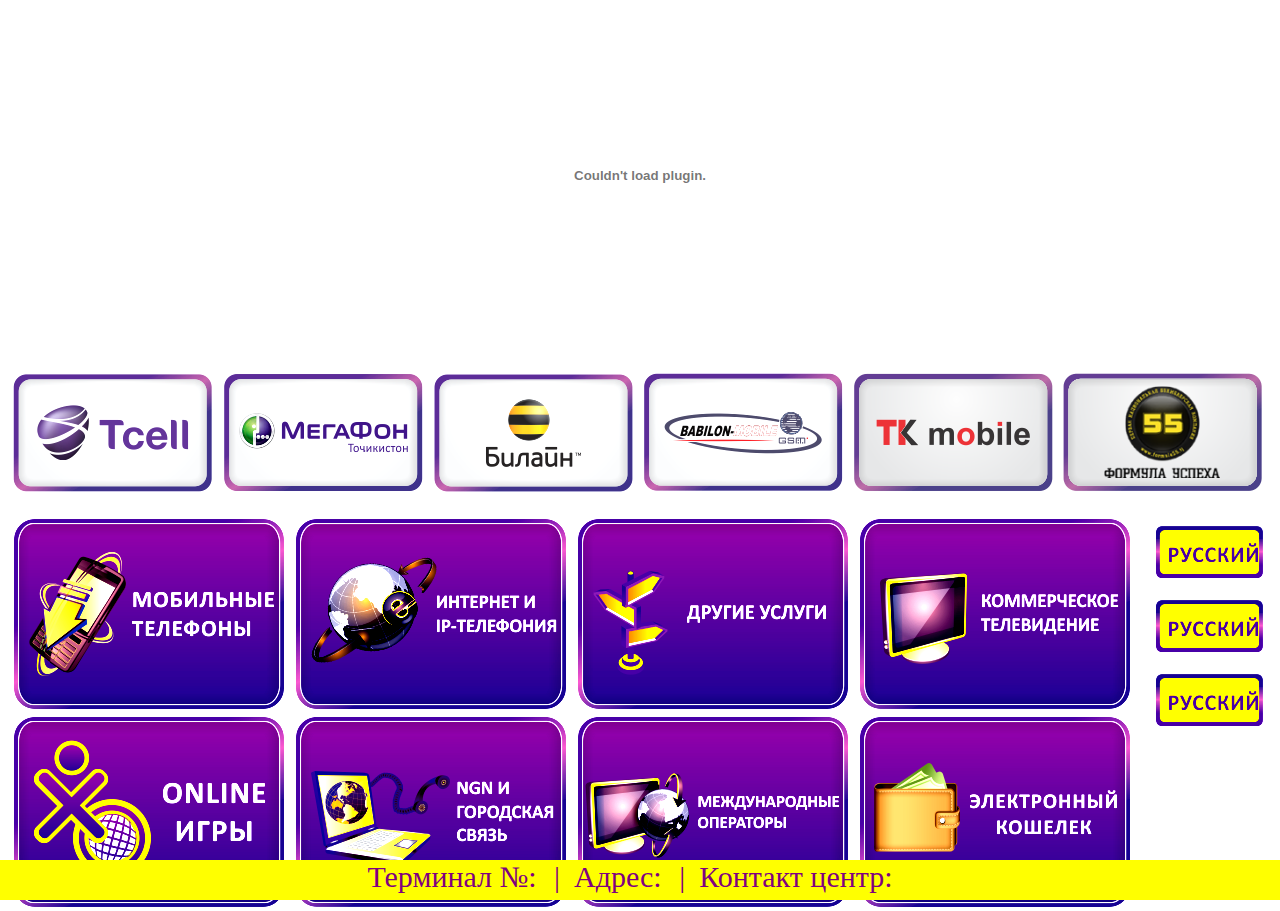
<file: Terminal_Firefox/bin/Debug/html/index.html>
﻿<!DOCUMENT html>
<html>
	<head>
        <title>1</title>
		<link rel="stylesheet" type="text/css" href="css/style.css" />

		<script type="text/javascript" src="js/jquery.js"></script>
		<script type="text/javascript" src="js/script.js"></script>
		<script type="text/javascript" src="js/ejs/ejs_production.js"></script>
		<script type="text/javascript" src="js/data/services.js"></script>

        <style>
            .footer_text {
                font-size: 30px;
                margin-right: 10px;
                color: purple;
            }
        </style>
	</head>

	<body>

		<embed class="top-ad" src="ads/1.swf" />
		

			<div class="top-services margins" id="top-services">
                <!-- This div is filed by ../templates/top.ejs -->
			</div>

			<div class="main-services margins" id="main-services">
                <!-- This div is filed by ../templates/main.ejs -->
			</div>

			<div class="languages">
				<img src="images/button_rus.png" class="lang-btn" id="13" name="language-btn"
                     onmousedown="mouseDown(this);" onmouseup="mouseUp(this);" alt="" />
				<img src="images/button_rus.png" class="lang-btn" id="14" name="language-btn"
                     onmousedown="mouseDown(this);" onmouseup="mouseUp(this);" alt="" />
				<img src="images/button_rus.png" class="lang-btn" id="15" name="language-btn"
                     onmousedown="mouseDown(this);" onmouseup="mouseUp(this);" alt="" />
			</div>

			<div class="footer">
				<span class="footer_text">Терминал №: <span id="terminal-number" class="footer_text"></span>|</span>
				<span class="footer_text">Адрес: <span id="address" class="footer_text"></span>|</span>
				<span class="footer_text">Контакт центр: <span id="call-center" class="footer_text"></span></span>
			</div>
			
	</body>

	<script type="text/javascript">
		var html = new EJS({url: 'templates/top.ejs'}).render(services);
		document.getElementById('top-services').innerHTML = html;

		var html1 = new EJS({url: 'templates/main.ejs'}).render(main);
		document.getElementById('main-services').innerHTML = html1;

        function setProperties() {
            $("#terminal-number").text(properties.terminal_number);
            $("#address").text(properties.address);
            $("#call-center").text(properties.call_center);
        }
	</script>
</html>
</file>
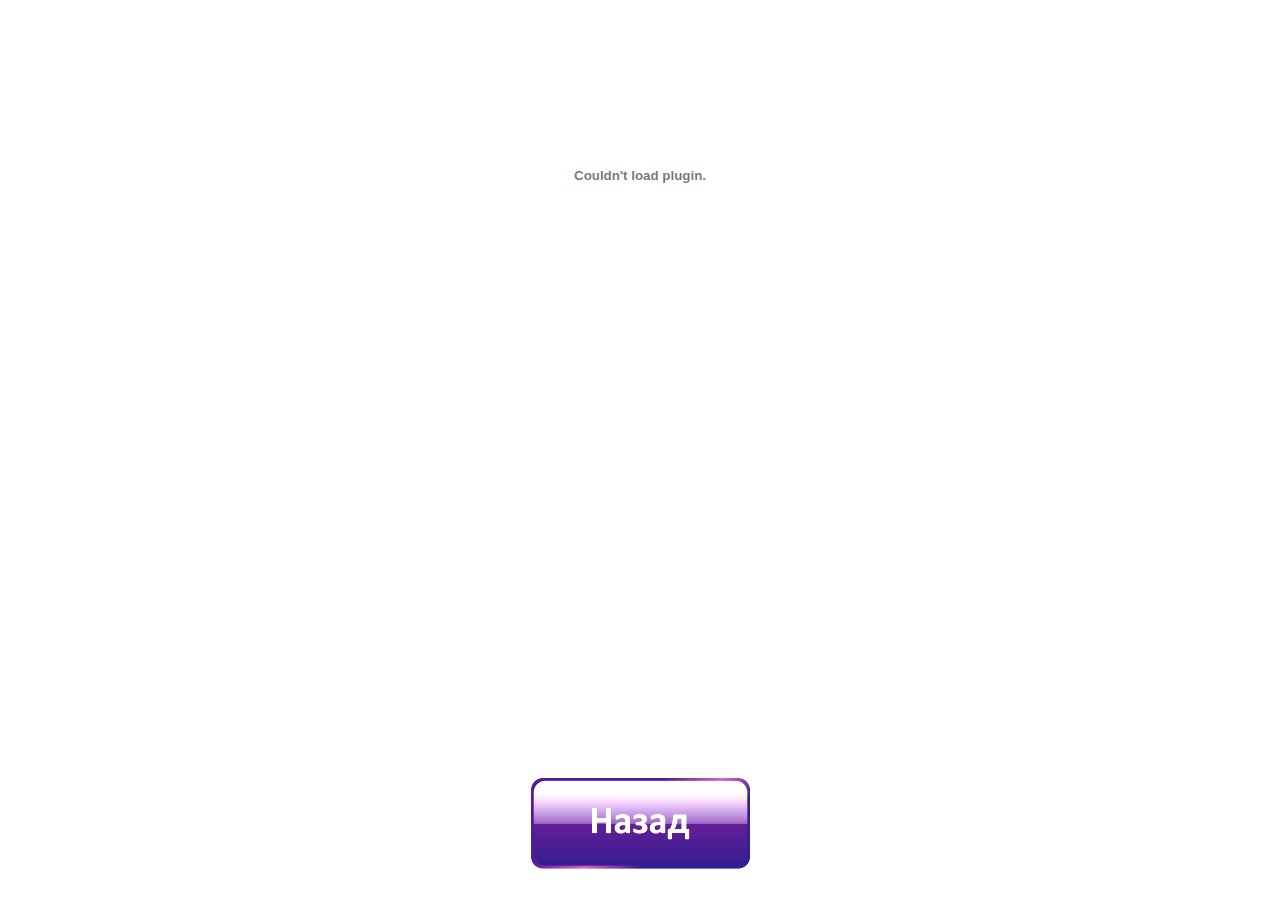
<file: Terminal_Firefox/bin/Debug/html/dependent.html>
﻿<!DOCUMENT html>
<html>
	<head>
        <title>2</title>
		<link rel="stylesheet" type="text/css" href="css/style.css" />

		<script type="text/javascript" src="js/jquery.js"></script>
		<script type="text/javascript" src="js/script.js"></script>
		<script type="text/javascript" src="js/ejs/ejs_production.js"></script>
		<!--<script type="text/javascript" src="js/data/services.js"></script>-->
	</head>
	
	<body>

		<embed class="top-ad" src="ads/1.swf" />
		
		<div class="margins" id="dependent">
            <!-- filled by templates/dependent.ejs data from js/data/main_buttons/{service number}.js -->
		</div>

        <div class="navigation">
            <button id="back" class="centerBtn"></button>
        </div>
	</body>

	<script type="text/javascript">
        function setProperties(param){
	        var html = new EJS({ url: 'templates/dependent.ejs' }).render(dependent);
	        document.getElementById('dependent').innerHTML = html;
        }
	</script>

</html>
</file>
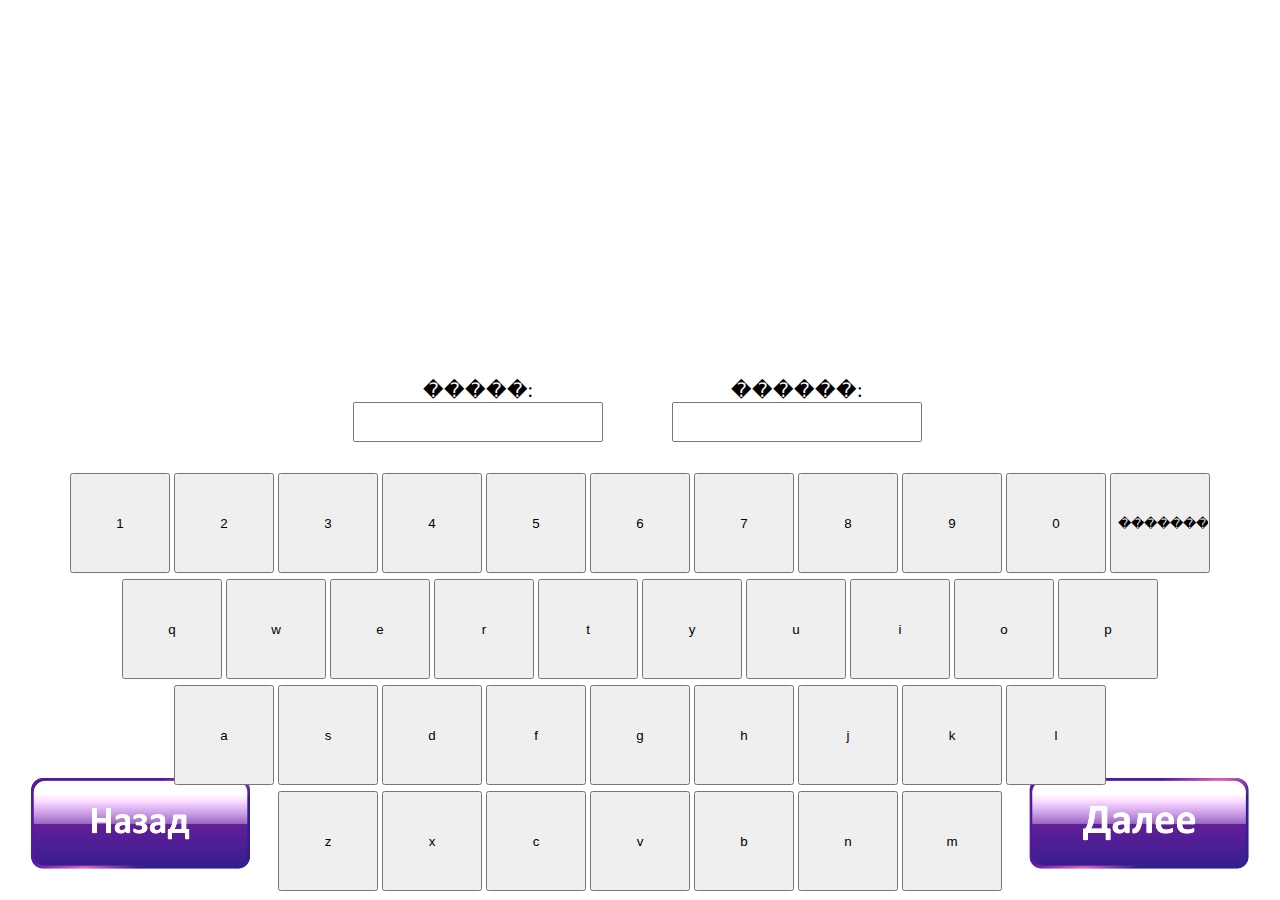
<file: Terminal_Firefox/bin/Debug/html/encashment.html>
<html>
<head>
    <title>10</title>
    <link rel="stylesheet" type="text/css" href="css/style.css">
    <script type="text/javascript" src="js/jquery.js"></script>
</head>
<body>


<div style="width: 100%; height: 350px;">
<!--place for some banner, maybe-->
</div>


<table style="margin: auto; width: 50%; height: 120px;">
    <tr>

        <td align="center">
            <label style="font-size: 20px;">�����:
                <input type="text"
                       style="font-size: 20px; width: 250px; height: 40px;"
                       onfocus="loginIsActive=true" id="login" class="login">
            </label>
        </td>

        <td align="center">
            <label style="font-size: 20px;">������:
                <input type="password"
                       style="font-size: 20px;width: 250px; height: 40px;"
                       onfocus="loginIsActive=false" id="password" class="password">
            </label>
        </td>

    </tr>
    </table>
<table style="margin: auto; width: 70%">
    <tr>
        <td><input class="keyboard-buttons" onclick="appendChar(this.value)" type="button" value="1"></td>
        <td><input class="keyboard-buttons" onclick="appendChar(this.value)" type="button" value="2"></td>
        <td><input class="keyboard-buttons" onclick="appendChar(this.value)" type="button" value="3"></td>
        <td><input class="keyboard-buttons" onclick="appendChar(this.value)" type="button" value="4"></td>
        <td><input class="keyboard-buttons" onclick="appendChar(this.value)" type="button" value="5"></td>
        <td><input class="keyboard-buttons" onclick="appendChar(this.value)" type="button" value="6"></td>
        <td><input class="keyboard-buttons" onclick="appendChar(this.value)" type="button" value="7"></td>
        <td><input class="keyboard-buttons" onclick="appendChar(this.value)" type="button" value="8"></td>
        <td><input class="keyboard-buttons" onclick="appendChar(this.value)" type="button" value="9"></td>
        <td><input class="keyboard-buttons" onclick="appendChar(this.value)" type="button" value="0"></td>
        <td><input class="keyboard-buttons" onclick="clearField()" type="button" value="�������"></td>
    </tr>
    </table>
<table style="margin: auto; width: 60%">
    <tr>
        <td><input class="keyboard-buttons" onclick="appendChar(this.value)" type="button" value="q"></td>
        <td><input class="keyboard-buttons" onclick="appendChar(this.value)" type="button" value="w"></td>
        <td><input class="keyboard-buttons" onclick="appendChar(this.value)" type="button" value="e"></td>
        <td><input class="keyboard-buttons" onclick="appendChar(this.value)" type="button" value="r"></td>
        <td><input class="keyboard-buttons" onclick="appendChar(this.value)" type="button" value="t"></td>
        <td><input class="keyboard-buttons" onclick="appendChar(this.value)" type="button" value="y"></td>
        <td><input class="keyboard-buttons" onclick="appendChar(this.value)" type="button" value="u"></td>
        <td><input class="keyboard-buttons" onclick="appendChar(this.value)" type="button" value="i"></td>
        <td><input class="keyboard-buttons" onclick="appendChar(this.value)" type="button" value="o"></td>
        <td><input class="keyboard-buttons" onclick="appendChar(this.value)" type="button" value="p"></td>
    </tr>
    </table>
<table style="margin: auto; width: 50%">
    <tr>
        <td><input class="keyboard-buttons" onclick="appendChar(this.value)" type="button" value="a"></td>
        <td><input class="keyboard-buttons" onclick="appendChar(this.value)" type="button" value="s"></td>
        <td><input class="keyboard-buttons" onclick="appendChar(this.value)" type="button" value="d"></td>
        <td><input class="keyboard-buttons" onclick="appendChar(this.value)" type="button" value="f"></td>
        <td><input class="keyboard-buttons" onclick="appendChar(this.value)" type="button" value="g"></td>
        <td><input class="keyboard-buttons" onclick="appendChar(this.value)" type="button" value="h"></td>
        <td><input class="keyboard-buttons" onclick="appendChar(this.value)" type="button" value="j"></td>
        <td><input class="keyboard-buttons" onclick="appendChar(this.value)" type="button" value="k"></td>
        <td><input class="keyboard-buttons" onclick="appendChar(this.value)" type="button" value="l"></td>
    </tr>
    </table>
<table style="margin: auto; width: 40%">
    <tr>
        <td><input class="keyboard-buttons" onclick="appendChar(this.value)" type="button" value="z"></td>
        <td><input class="keyboard-buttons" onclick="appendChar(this.value)" type="button" value="x"></td>
        <td><input class="keyboard-buttons" onclick="appendChar(this.value)" type="button" value="c"></td>
        <td><input class="keyboard-buttons" onclick="appendChar(this.value)" type="button" value="v"></td>
        <td><input class="keyboard-buttons" onclick="appendChar(this.value)" type="button" value="b"></td>
        <td><input class="keyboard-buttons" onclick="appendChar(this.value)" type="button" value="n"></td>
        <td><input class="keyboard-buttons" onclick="appendChar(this.value)" type="button" value="m"></td>
    </tr>
</table>
<div class="navigation">
    <button id="back" class="leftBtn" onclick="goIndex()"></button>
    <button id="next" class="rightBtn" onclick="goEncashment()"></button>
</div>
</body>
<script>
    var loginIsActive = true;
    var login = "";
    var password = "";

    function appendChar(char){
        if(loginIsActive){
            login += char;
            $("#login").val(login);
        } else {
            password += char;
            $("#password").val(password);
        }
    }

    function clearField(){
        if (loginIsActive){
            login = "";
            $("#login").val(login);
        } else {
            password = "";
            $("#password").val(password);
        }
    }

    function goIndex(){
        window.location = 'index.html';
    }
</script>
</html>
</file>
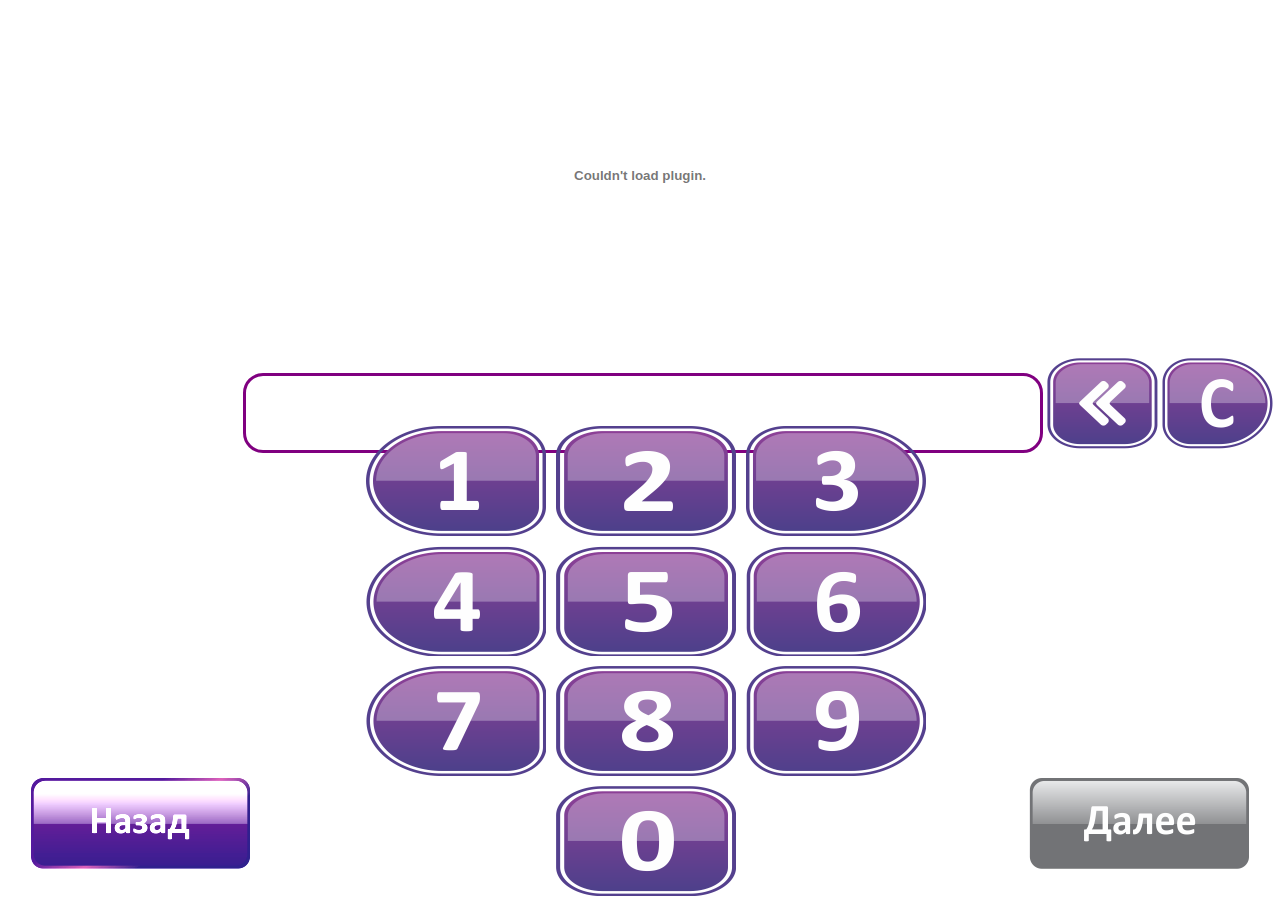
<file: Terminal_Firefox/bin/Debug/html/enter_number.html>
﻿<!DOCUMENT html><html>	<head>        <title>3</title>		<link rel="stylesheet" type="text/css" href="css/style.css" />        <link rel="stylesheet" type="text/css" href="js/jquery-ui.css">		<script type="text/javascript" src="js/script.js"></script>		<script type="text/javascript" src="js/jquery.js"></script>        <script type="text/javascript" src="js/jquery-ui.js"></script>	</head>		<body>		<embed class="top-ad" src="ads/1.swf" />        <div>            <table>                <tr>                    <td>                        <input type="text" id="number" class="bordered enter-number" />                    </td>                    <td>                        <button id="10" style="background: url('images/buttons/pad_10.png');                            height: 91px; width: 111px; border: none;" onmousedown="mDown(this)" onmouseup="mUp(this)"                            onclick="backspace()"></button>                    </td>                    <td>                        <button id="11" style="background: url('images/buttons/pad_11.png');                            height: 91px; width: 111px; border: none;" onmousedown="mDown(this)" onmouseup="mUp(this)"                                onclick="clr()"></button>                    </td>                </tr>            </table>        </div>		<div class="left-banner" id="leftBanner"></div>		        <div class="numbers" id="numbers">            <table>                <tr>                    <td>                        <button id="1" class="keyBtn" style="background: url('images/buttons/pad_1.png');"                           onmousedown="mDown(this)" onmouseup="mUp(this)" onclick="validateNumberEntry(this)"></button>                    </td>                    <td>                        <button id="2" class="keyBtn" style="background: url('images/buttons/pad_2.png');"                           onmousedown="mDown(this)" onmouseup="mUp(this)" onclick="validateNumberEntry(this)"></button>                    </td>                    <td>                        <button id="3" class="keyBtn" style="background: url('images/buttons/pad_3.png');"                           onmousedown="mDown(this)" onmouseup="mUp(this)" onclick="validateNumberEntry(this)"></button>                    </td>                </tr>                <tr>                    <td>                        <button id="4" class="keyBtn" style="background: url('images/buttons/pad_4.png');"                           onmousedown="mDown(this)" onmouseup="mUp(this)" onclick="validateNumberEntry(this)"></button>                    </td><td>                        <button id="5" class="keyBtn" style="background: url('images/buttons/pad_5.png');"                           onmousedown="mDown(this)" onmouseup="mUp(this)" onclick="validateNumberEntry(this)"></button>                    </td><td width="181">                        <button id="6" class="keyBtn" style="background: url('images/buttons/pad_6.png');"                            onmousedown="mDown(this)" onmouseup="mUp(this)" onclick="validateNumberEntry(this)"></button>                    </td>                </tr>                <tr>                    <td>                        <button id="7" class="keyBtn" style="background: url('images/buttons/pad_7.png');"                            onmousedown="mDown(this)" onmouseup="mUp(this)" onclick="validateNumberEntry(this)"></button>                    </td>                    <td>                        <button id="8" class="keyBtn" style="background: url('images/buttons/pad_8.png');"                            onmousedown="mDown(this)" onmouseup="mUp(this)" onclick="validateNumberEntry(this)"></button>                    </td>                    <td>                        <button id="9" class="keyBtn" style="background: url('images/buttons/pad_9.png');"                            onmousedown="mDown(this)" onmouseup="mUp(this)" onclick="validateNumberEntry(this)"></button>                    </td>                </tr>                <tr>                    <td>&nbsp;</td>                    <td>                        <button id="0" class="keyBtn" style="background: url('images/buttons/pad_0.png');"                            onmousedown="mDown(this)" onmouseup="mUp(this)" onclick="validateNumberEntry(this)"></button>                    </td>                    <td>&nbsp;</td>                </tr>            </table>        </div>		<div class="right-banner" id="rightBanner"></div>        <div class="navigation">            <button id="back" class="leftBtn"></button>            <button id="next" class="rightBtn" disabled></button>        </div>        <div id="MyDialog" title="Выберите из списка"></div>	</body>    <script>        var number = "";        var numberMask = [];        var asteriskMask = "";        var minLen = 0;        var maxEntryLength = 0;        var minEntryLength = 0;        var maxMaskLength = 0;        $(function() {            $( "#MyDialog" ).dialog({                autoOpen: false,                height: 400,                width: 450,                modal: true            });        });        function setProperties(param) {            numberMask = properties.allowedEntries;            asteriskMask = properties.mask;            minLen = properties.minLength;            if(param==""){                number = asteriskMask;            } else {                number = param;                if(param.length >= properties.minLength){                    $('.rightBtn').removeAttr('disabled');                }            }            minEntryLength = minAllowedEntryLength(properties.allowedEntries);            maxEntryLength = maxAllowedEntryLength(properties.allowedEntries);            maxMaskLength = properties.mask.length;            $("#number").val(number);            var div = document.getElementById("MyDialog");            numberMask.forEach(function(entry){                div.innerHTML += "<input type='button' " +                        "id='"+ entry + "' style='background: mediumpurple; font-size: 72px; " +                        "margin: 10px; width: 180px;' onclick='populate(this)' value=" + entry + ">";            });        }        function populate(btn){            number = asteriskMask;            for (var i=0; i< btn.id.length; i++) {                number = number.replaceAt(getAsteriskPos(0), btn.id.charAt(i));            }            $("#number").val(number);            $("#MyDialog").dialog("close");        }        function getAsteriskPos(searchPosition) {            if (searchPosition > number.length || searchPosition < 0) return "-1";            if (number.charAt(searchPosition)=="*"){                return searchPosition;            } else {                searchPosition = getAsteriskPos(searchPosition+1);            }            return searchPosition;        }        function maxAllowedEntryLength(allowedEntries) {            var max = 0;            allowedEntries.forEach(function(entry){                if(entry.length > max){                    max = entry.length;                }            });            return max;        }        function minAllowedEntryLength(allowedEntries) {            var min = 0;            if(allowedEntries.length > 0){                min = allowedEntries[0].length;                allowedEntries.forEach(function(entry){                    if(entry.length < min){                        min = entry.length;                    }                });            }            return min;        }        function validateNumberEntry(btn){            var asteriskIndex = number.indexOf("*");            if(asteriskIndex >= 0){                if (asteriskIndex >= minEntryLength) {                    number = number.replaceAt(asteriskIndex, btn.id);                } else                if(asteriskIndex <= maxEntryLength){                    if(validatePrefix(btn.id)){                        number = number.replaceAt(asteriskIndex, btn.id);                    } else { // Invalid mask entry                        var $div = $('#MyDialog');                        $div.dialog( "open");                        $div.dialog('widget').position({                            my: "left top",                            at: "left bottom",                            of: $div                        });                    }                }            }            if(number.replace("-", "").indexOf("*") > minLen){                //alert("Enabled");                               //todo enable next button here                $('.rightBtn').removeAttr('disabled');            }            $("#number").val(number);        }        function validatePrefix(entry) {            var val = number.substr(0, number.indexOf("*")) + entry;            for (var i=0; i < numberMask.length; i++){                if (numberMask[i].substr(0, val.length) == val) return true;            }            return false;        }        String.prototype.replaceAt=function(index, character) {            return this.substr(0, index) + character + this.substr(index+character.length);        }        function backspace() {            var match = regexLastIndexOf(number, /[0-9]/);            if(match !== -1){                number = number.replaceAt(match, "*");                $("#number").val(number);            }            if(number.replace("-", "").indexOf("*") < minLen){                //alert("Disabled");                              //todo disable next button here                $('.rightBtn').attr('disabled', 'disabled');            }        }        function clr() {            number = asteriskMask;            $("#number").val(number);            if(number.replace("-", "").indexOf("*") < minLen){                //alert("Disabled");                              //todo disable next button here                $('.rightBtn').attr('disabled', 'disabled');            }        }        function regexLastIndexOf(string, regex) {            regex = (regex.global) ? regex : new RegExp(regex.source, "g" +                    (regex.ignoreCase ? "i" : "") + (regex.multiLine ? "m" : ""));            var stringToWorkWith = string.substring(0, string.length + 1);            var lastIndexOf = -1;            var nextStop = 0;            while((result = regex.exec(stringToWorkWith)) != null) {                lastIndexOf = result.index;                regex.lastIndex = ++nextStop;            }            return lastIndexOf;        }    </script></html>
</file>
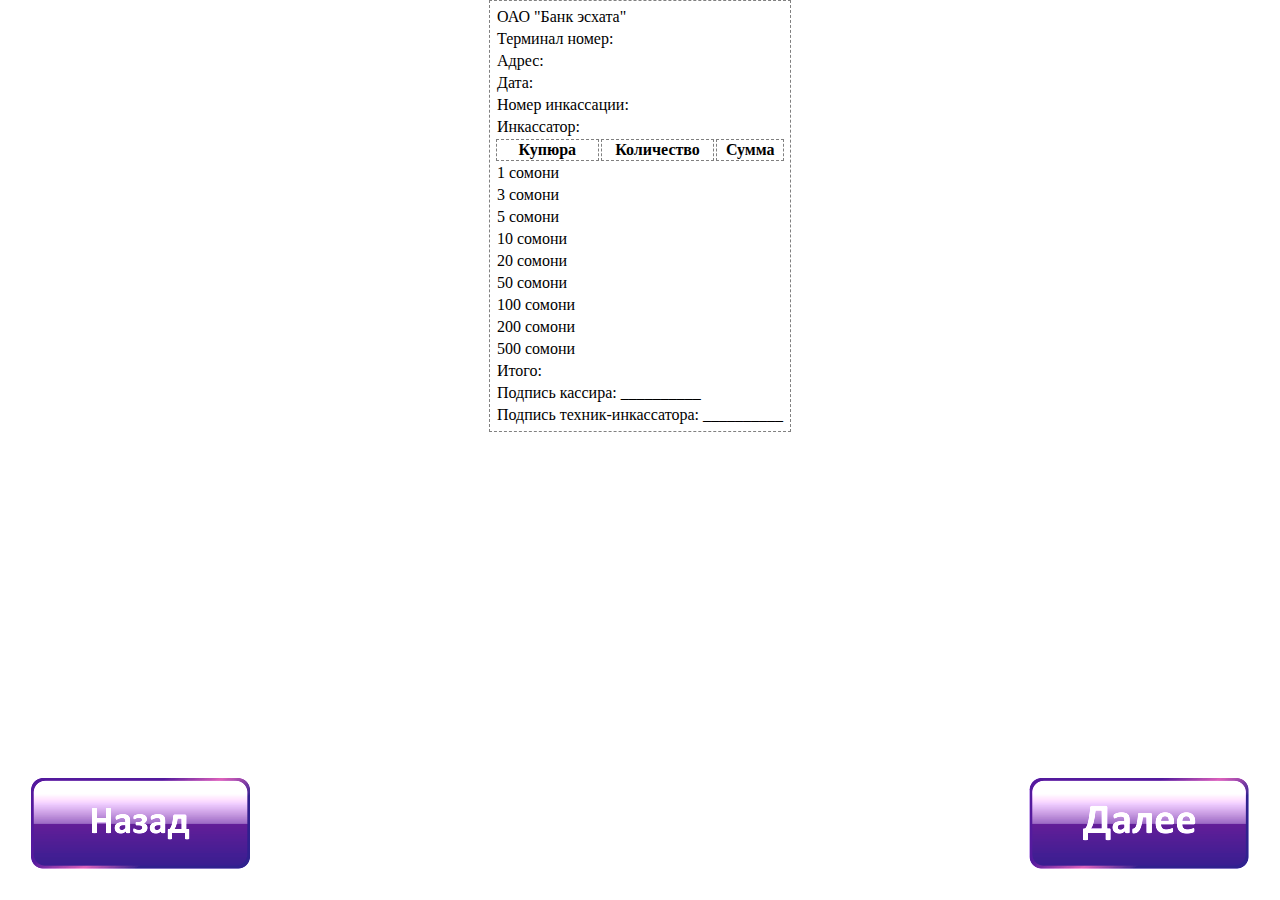
<file: Terminal_Firefox/bin/Debug/html/make_encashment.html>
﻿<!DOCTYPE html>
<html>
<head>
    <title>11</title>
    <link rel="stylesheet" type="text/css" href="css/style.css">
    <script src="js/jquery.js" type="text/javascript"></script>
</head>
<style type="text/css">
    table {
        border-width: 1px;
        border-spacing: 2px;
        border-style: outset;
        border-color: gray;
        border-collapse: separate;
        background-color: white;
    }
    table th {
        border-width: 1px;
        padding: 1px;
        border-style: dashed;
        border-color: gray;
        background-color: white;
    }
    table tr {
        border-width: 1px;
        padding: 1px;
        border-style: dashed;
        border-color: gray;
        background-color: white;
    }
</style>
<body>

    <table style="margin: auto; border-style: dashed; padding: 4px;">
        <tr>
            <td colspan="3">ОАО "Банк эсхата"</td>
        </tr>
        <tr>
            <td colspan="3">Терминал номер:<span id="terminal-number"></span></td>
        </tr>
        <tr>
            <td colspan="3">Адрес:<span id="address"></span></td>
        </tr>
        <tr>
            <td colspan="3">Дата:<span id="date"></span></td>
        </tr>
        <tr>
            <td colspan="3">Номер инкассации:<span id="collection-number"></span></td>
        </tr>
        <tr>
            <td colspan="3">Инкассатор:<span id="collector"></span></td>
        </tr>
        <tr>
            <th><span>Купюра</span></th>
            <th><span>Количество</span></th>
            <th><span>Сумма</span></th>
        </tr>
        <tr>
            <td><span>1 сомони</span></td>
            <td><span id="quantity-1"></span></td>
            <td><span id="sum-1"></span></td>
        </tr>
        <tr>
            <td><span>3 сомони</span></td>
            <td><span id="quantity-3"></span></td>
            <td><span id="sum-3"></span></td>
        </tr>
        <tr>
            <td><span>5 сомони</span></td>
            <td><span id="quantity-5"></span></td>
            <td><span id="sum-5"></span></td>
        </tr>
        <tr>
            <td><span>10 сомони</span></td>
            <td><span id="quantity-10"></span></td>
            <td><span id="sum-10"></span></td>
        </tr>
        <tr>
            <td><span>20 сомони</span></td>
            <td><span id="quantity-20"></span></td>
            <td><span id="sum-20"></span></td>
        </tr>
        <tr>
            <td><span>50 сомони</span></td>
            <td><span id="quantity-50"></span></td>
            <td><span id="sum-50"></span></td>
        </tr>
        <tr>
            <td><span>100 сомони</span></td>
            <td><span id="quantity-100"></span></td>
            <td><span id="sum-100"></span></td>
        </tr>
        <tr>
            <td><span>200 сомони</span></td>
            <td><span id="quantity-200"></span></td>
            <td><span id="sum-200"></span></td>
        </tr>
        <tr>
            <td><span>500 сомони</span></td>
            <td><span id="quantity-500"></span></td>
            <td><span id="sum-500"></span></td>
        </tr>
        <tr>
            <td><span>Итого:</span></td>
            <td><span id="sum-quantity"></span></td>
            <td><span id="sum-sum"></span></td>
        </tr>
        <tr>
            <td colspan="3">Подпись кассира: __________</td>
        </tr>
        <tr>
            <td colspan="3">Подпись техник-инкассатора: __________</td>
        </tr>

    </table>
    <div class="navigation">
        <button id="back" class="leftBtn"></button>
        <button id="next" class="rightBtn"></button>
    </div>
</body>
<script>

//    properties = {
//        date: '2013-01-01', terminal: '001001', address: 'г. Худжанд ул. Гагарина 135', collectNumber: '001001',
//        collector: '22222', q1: '10', q3: '5', q5: '4', q10: '9', q20: '2', q50: '8', q100: '8', q200: '3', q500: '9'
//    }
//
//    setProperties(properties);

    function setProperties(props){
        $('#terminal-number').val(props.terminal);
        $('#address').text(props.address);
        $('#date').text(props.date);
        $('#collection-number').text(props.collectNumber);
        $('#collector').text(props.collector);

        var sum = 0;
        var tmpSum =0;

        $('#quantity-1').text(props.q1)
        tmpSum = props.q1 * 1;
        $('#sum-1').text(tmpSum);
        sum += tmpSum;

        $('#quantity-3').text(props.q3)
        tmpSum = props.q3 * 3;
        $('#sum-3').text(tmpSum);
        sum += tmpSum;

        $('#quantity-5').text(props.q5);
        tmpSum = props.q5 * 5;
        $('#sum-5').text(tmpSum);
        sum += tmpSum;

        $('#quantity-10').text(props.q10)
        tmpSum = props.q10 * 10;
        $('#sum-10').text(tmpSum);
        sum += tmpSum;

        tmpSum = props.q20 * 20;
        $('#quantity-20').text(props.q20)
        $('#sum-20').text(tmpSum);
        sum += tmpSum;

        tmpSum = props.q50 * 50;
        $('#quantity-50').text(props.q50)
        $('#sum-50').text(tmpSum);
        sum += tmpSum;

        tmpSum = props.q100 * 100;
        $('#quantity-100').text(props.q100)
        $('#sum-100').text(tmpSum);
        sum += tmpSum;

        tmpSum = props.q200 * 200;
        $('#quantity-200').text(props.q200)
        $('#sum-200').text(tmpSum);
        sum += tmpSum;

        tmpSum = props.q500 * 500;
        $('#quantity-500').text(props.q500);
        $('#sum-500').text(tmpSum);
        sum += tmpSum;

        $('#sum-quantity').text(
                eval(props.q1) + eval(props.q3) + eval(props.q5) + eval(props.q10) + eval(props.q20)
                        + eval(props.q50) + eval(props.q100) + eval(props.q200) + eval(props.q500)
        );
        $('#sum-sum').text(sum);
    };

</script>
</html>
</file>
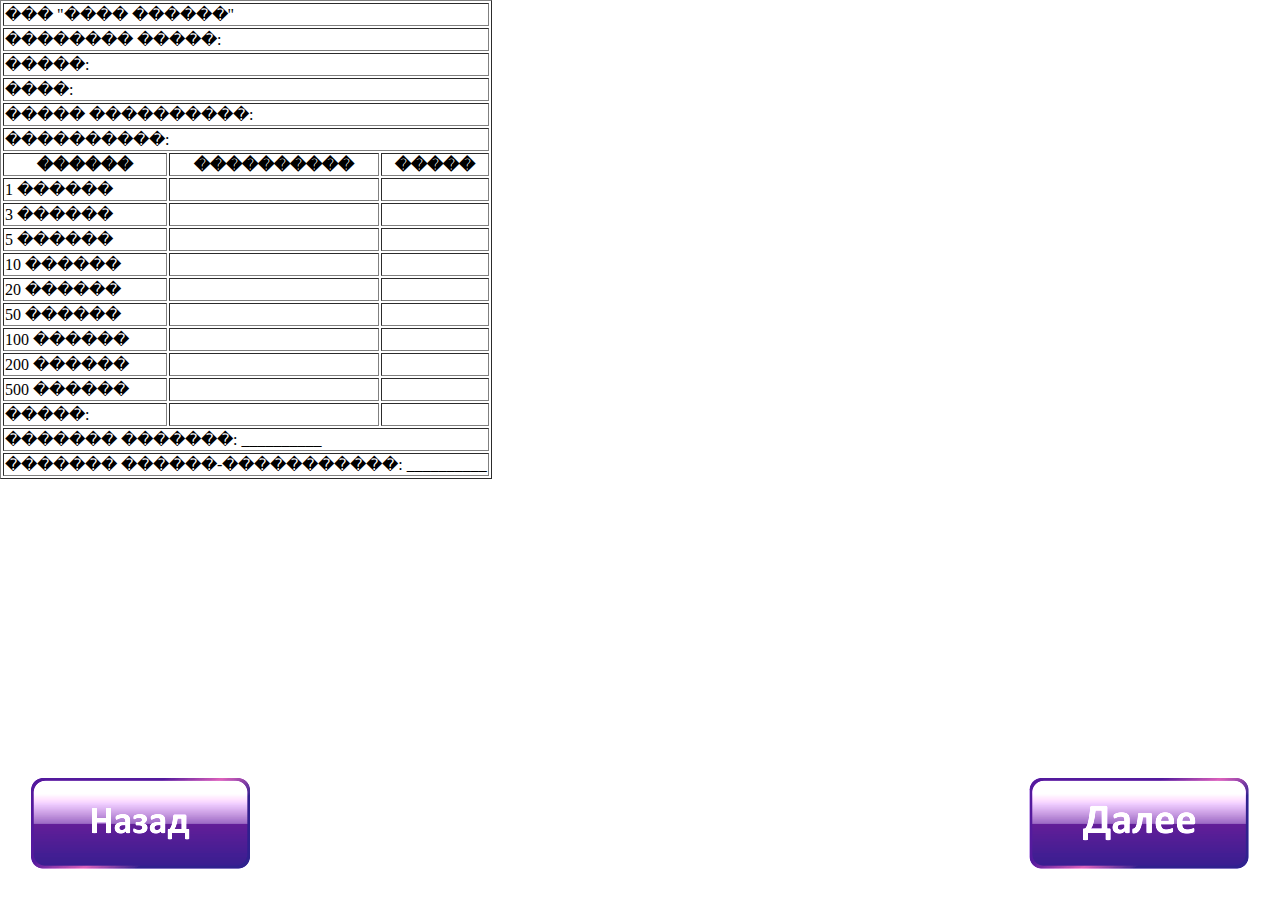
<file: Terminal_Firefox/bin/Debug/html/makeEncashment.html>
<!DOCTYPE html>
<html>
<head>
    <title>11</title>
    <link rel="stylesheet" type="text/css" href="css/style.css">
</head>
<body>

    <table border="1">
        <tr>
            <td colspan="3">��� "���� ������"</td>
        </tr>
        <tr>
            <td colspan="3">�������� �����:<span id="terminal-number"></span></td>
        </tr>
        <tr>
            <td colspan="3">�����:<span id="address"></span></td>
        </tr>
        <tr>
            <td colspan="3">����:<span id="date"></span></td>
        </tr>
        <tr>
            <td colspan="3">����� ����������:<span id="collection-number"></span></td>
        </tr>
        <tr>
            <td colspan="3">����������:<span id="collector"></span></td>
        </tr>
        <tr>
            <th><span>������</span></th>
            <th><span>����������</span></th>
            <th><span>�����</span></th>
        </tr>
        <tr>
            <td><span>1 ������</span></td>
            <td><span id="quantity-1"></span></td>
            <td><span id="sum-1"></span></td>
        </tr>
        <tr>
            <td><span>3 ������</span></td>
            <td><span id="quantity-3"></span></td>
            <td><span id="sum-3"></span></td>
        </tr>
        <tr>
            <td><span>5 ������</span></td>
            <td><span id="quantity-5"></span></td>
            <td><span id="sum-5"></span></td>
        </tr>
        <tr>
            <td><span>10 ������</span></td>
            <td><span id="quantity-10"></span></td>
            <td><span id="sum-10"></span></td>
        </tr>
        <tr>
            <td><span>20 ������</span></td>
            <td><span id="quantity-20"></span></td>
            <td><span id="sum-20"></span></td>
        </tr>
        <tr>
            <td><span>50 ������</span></td>
            <td><span id="quantity-50"></span></td>
            <td><span id="sum-50"></span></td>
        </tr>
        <tr>
            <td><span>100 ������</span></td>
            <td><span id="quantity-100"></span></td>
            <td><span id="sum-100"></span></td>
        </tr>
        <tr>
            <td><span>200 ������</span></td>
            <td><span id="quantity-200"></span></td>
            <td><span id="sum-200"></span></td>
        </tr>
        <tr>
            <td><span>500 ������</span></td>
            <td><span id="quantity-500"></span></td>
            <td><span id="sum-500"></span></td>
        </tr>
        <tr>
            <td><span>�����:</span></td>
            <td><span id="sum-quantity"></span></td>
            <td><span id="sum-sum"></span></td>
        </tr>
        <tr>
            <td colspan="3">������� �������: __________</td>
        </tr>
        <tr>
            <td colspan="3">������� ������-�����������: __________</td>
        </tr>

    </table>
    <div class="navigation">
        <button id="back" class="leftBtn" onclick="goIndex()"></button>
        <button id="next" class="rightBtn" onclick="goEncashment()"></button>
    </div>
</body>
</html>
</file>
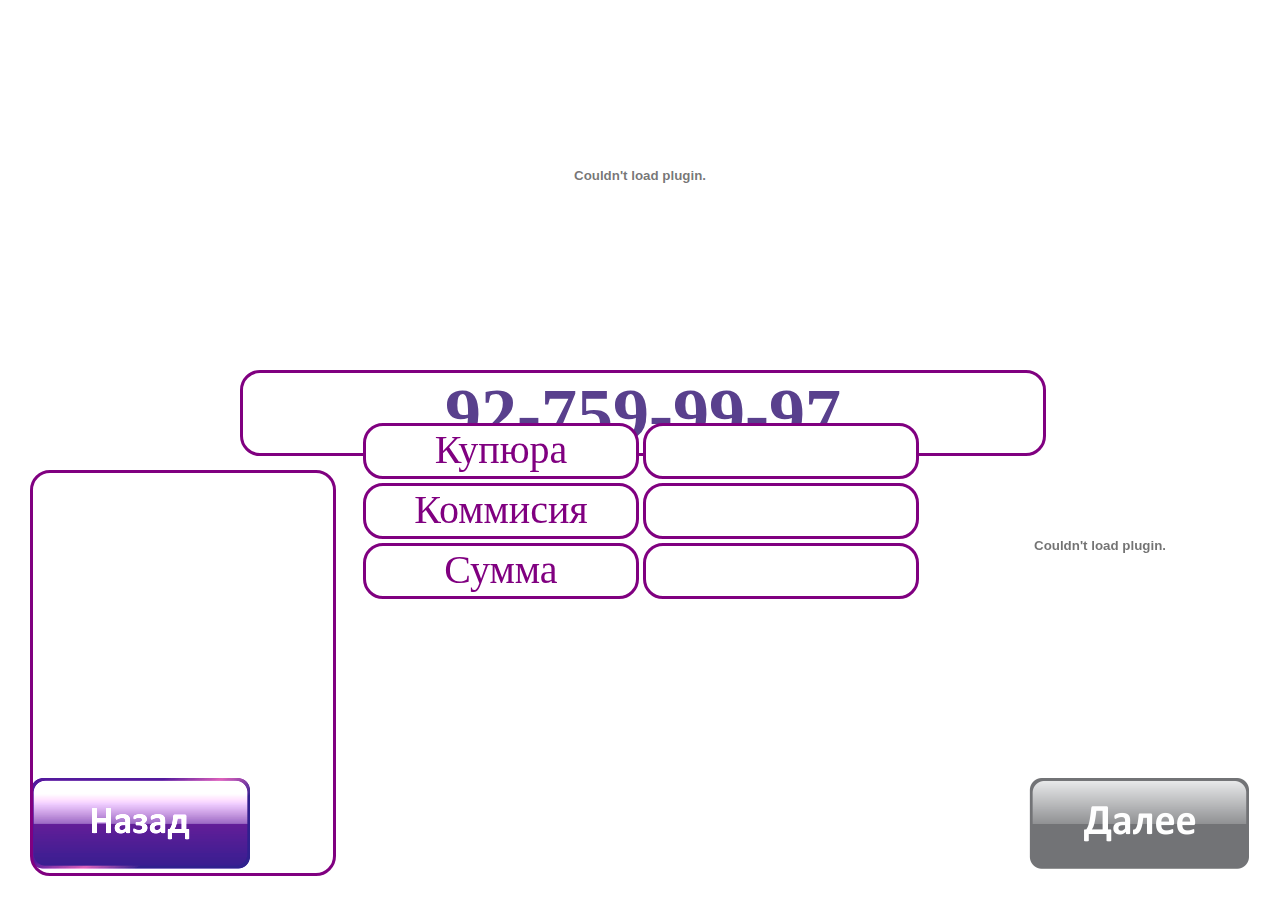
<file: Terminal_Firefox/bin/Debug/html/pay.html>
﻿<!DOCUMENT html>
<html>
	<head>
		<link rel="stylesheet" type="text/css" href="css/style.css" />
		<script type="text/javascript" src="js/script.js"></script>
		<script type="text/javascript" src="js/jquery.js"></script>
        <title>4</title>
        
        <style>
            .purpleText {
                font-size: 40px;
                color: purple;
                text-align: center;
            }
        </style>
	</head>
	
	<body>
		<embed class="top-ad" src="ads/1.swf" />

        <div>
            <span id="entered-number" class="bordered show-number">92-759-99-97</span>
        </div>

		<div class="bordered left-banner" id="leftBanner"></div>
		
        <div class="numbers" id="numbers">
            <table>
                <tr>
                    <td><div class="bordered label purpleText">Купюра</div></td>
                    <td><div id="banknote" class="bordered label purpleText"></div></td>
                </tr>
                <tr>
                    <td><div class="bordered label purpleText">Коммисия</div></td>
                    <td><div id="commission" class="bordered label purpleText"></div></td>
                </tr>
                <tr>
                    <td><div class="bordered label purpleText">Сумма</div></td>
                    <td><div id="sum" class="bordered label purpleText"></div></td>
                </tr>
            </table>
        </div>
		
        <div class="right-banner" id="right"><embed src="ads/video_moneyin.swf" /></div>

        <div class="navigation">
            <button id="back" class="leftBtn"></button>
            <button id="next" class="rightBtn" disabled></button>
        </div>
	</body>

    <script>
        function enable(){
            $("#next").removeAttr('disabled');
            $("#back").attr('disabled', 'disabled');
        }
    </script>
</html>
</file>
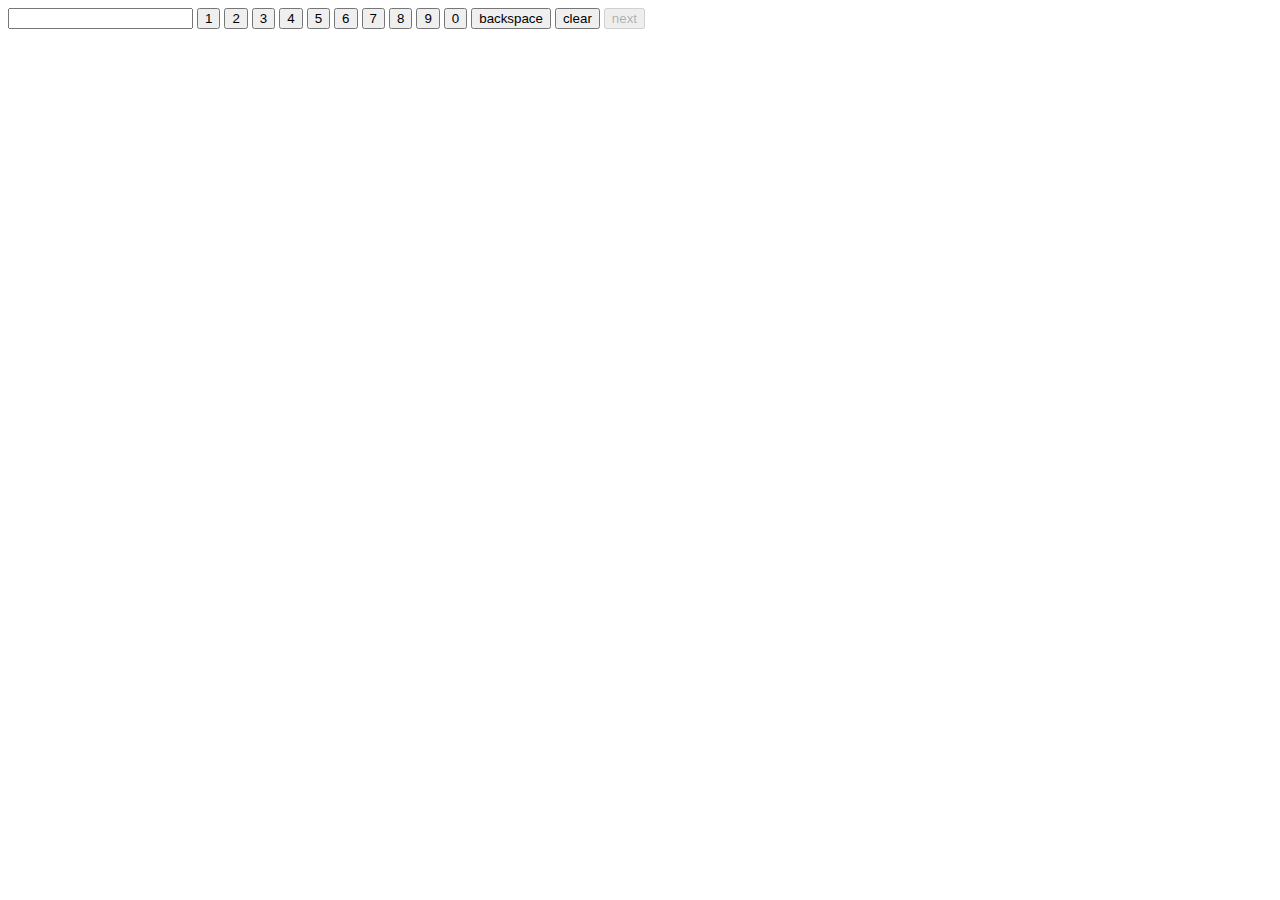
<file: Terminal_Firefox/bin/Debug/html/test/test1.html>
<!DOCTYPE html>
<html>
<head>

    <title></title>
    <script src="../js/jquery.js"></script>
    <script src="../js/masked-input.js"></script>
    <script src="../js/script.js"></script>

</head>



<body>
<input type="text" id="txt" onchange="fnc(this)"/>
<input type="button" id="1" value="1" onclick="validate(this)"/>
<input type="button" id="2" value="2" onclick="validate(this)" />
<input type="button" id="3" value="3" onclick="validate(this)" />
<input type="button" id="4" value="4" onclick="validate(this)" />
<input type="button" id="5" value="5" onclick="validate(this)" />
<input type="button" id="6" value="6" onclick="validate(this)" />
<input type="button" id="7" value="7" onclick="validate(this)" />
<input type="button" id="8" value="8" onclick="validate(this)" />
<input type="button" id="9" value="9" onclick="validate(this)" />
<input type="button" id="0" value="0" onclick="validate(this)" />
<input type="button" id="11" value="backspace" onclick="backspace()" />
<input type="button" id="12" value="clear" onclick="clr()" />
<input type="button" id="bnt" value="next" disabled="true">

</body>
   <script>

       var number = "926-***--**-**";
       var mask = "926-***--**-**";
       var type = "num";


       function validate(btn){
           var pos = findAsteriskPos();
           if (pos != -1){
                number = number.replaceAt(pos, btn.id);
           }
           $("#txt").val(number);
       }

       function findAsteriskPos(){
           for(var i = 0; i < number.length; i++ ){
                if (number.charAt(i) === '*'){
                    return i;
                }
           }
           return -1;
       }

       String.prototype.replaceAt=function(index, character) {
           return this.substr(0, index) + character + this.substr(index+character.length);
       }

       var maskLen = number.indexOf("*");

       function backspace() {
           var numLen = number.length;
           var asteriskPos = number.indexOf("*");

           if (maskLen < (asteriskPos) || asteriskPos === -1){
               if(asteriskPos === -1 && number.charAt(numLen - 1) !== '-'){
                   number = number.replaceAt(numLen - 1, '*');
               } else if (asteriskPos >= 0 && number.charAt(asteriskPos - 1) !== '-'){
                   number = number.replaceAt(asteriskPos - 1, '*');
               } else if (asteriskPos >= 0 && number.charAt(asteriskPos -1) === '-'){
                   number = number.replaceAt(asteriskPos - 2, '*');
               }
           }
           $("#txt").val(number);
       }

        function clr() {
               number = mask;
               $("#txt").val(number);
        }

   </script>

</html>
</file>
<file: Terminal_Firefox/bin/Debug/html/css/style.css>
body {
	margin: 0;			
}

.top-ad {
	width: 100%;
	height: 350px;
}

.margins {
	margin-top: 20px;
	margin-left: 10px;
 }

.top-services {
	width: 1258px;
}

.top-img {
	margin: 3px;
}

.main-services {
	width: 1130px;
}

.footer {
	position: absolute;
	bottom: 0;
	width: 100%;
	height: 40px;
	background-color: yellow;
    text-align: center;
}

.languages {
	width: 115px;
	position: absolute;
	right: 0;
	top: 525px;
	margin-right: 10px;
}

.lang-btn {
	margin-bottom: 20px;
}

.topBtn {
    border: none;
    margin: 3px;
    width: 200px;
    height: 119px;
}

.mainBtn {
    border: none;
    margin: 3px;
    width: 272px;
    height: 192px;
}

.rightBtn
{
    border: none;
    width: 221px;
    height: 93px;
    margin-right: 30px;
    float: right;
    background: url('../ru/button_next.png'), transparent;
}

.rightBtn:active {
    background: url('../ru/button_next_off.png'), transparent;
}

.rightBtn:disabled{
    background: url('../ru/button_next_dis.png'), transparent;
}


.leftBtn
{
    border: none;
    width: 221px;
    height: 93px;
    background: url('../ru/button_back.png'), transparent;
    margin-left: 30px;
    float:left;
}

.leftBtn:active {
    background: url('../ru/button_back_off.png'), transparent;
}

.leftBtn:disabled{
    background: url('../ru/button_back_dis.png'), transparent;
}

.centerBtn
{
    border: none;
    width: 221px;
    height: 93px;
    background: url('../ru/button_back.png'), transparent;
    float:left;
    margin-left: 530px;
}

.centerBtn:active {
    background: url('../ru/button_back_off.png'), transparent;
}

.centerBtn:disabled{
    background: url('../ru/button_back_dis.png'), transparent;
}


.navigation 
{
    position: absolute;
    bottom: 0;
    width: 100%;
    margin-top: 30px;
    margin-bottom: 30px;
    z-index: -10;
}



.numbers
{
    position: fixed;
    left: 50%;
    top: 80%;
    height: 460px;
    margin-top: -300px;
    width: 560px;
    margin-left: -280px;
}

.keyBtn {
    border: none;
    margin: 3px;
    height: 110px;
    width: 180px;
}
    
.bordered
{
    border-radius: 20px;
    border: 3px solid purple;
}

.left-banner 
{
    position: fixed;
    left: 30px;
    top: 470px;
    width: 300px;
    height: 400px;
}

.right-banner
{
    position: fixed;
    right: 30px;
    top: 470px;
    width: 300px;
    height: 400px;
}

.label 
{
    background: #fff;
    width: 270px;
    height: 50px;
}

.enter-number {
    margin-top: 20px;
    margin-left: 240px;
    width: 800px;
    height: 80px; 
    font-weight: bold; 
    font-size: 72px; 
    text-align: center;
    color: #59408D;
}

.show-number {
    margin-top: 20px;
    margin-left: 240px;
    width: 800px;
    height: 80px;
    font-weight: bold;
    font-size: 72px;
    text-align: center;
    color: #59408D;
    display: block;
}

.keyboard-buttons{
    width: 100px;
    height: 100px;
}
</file>
